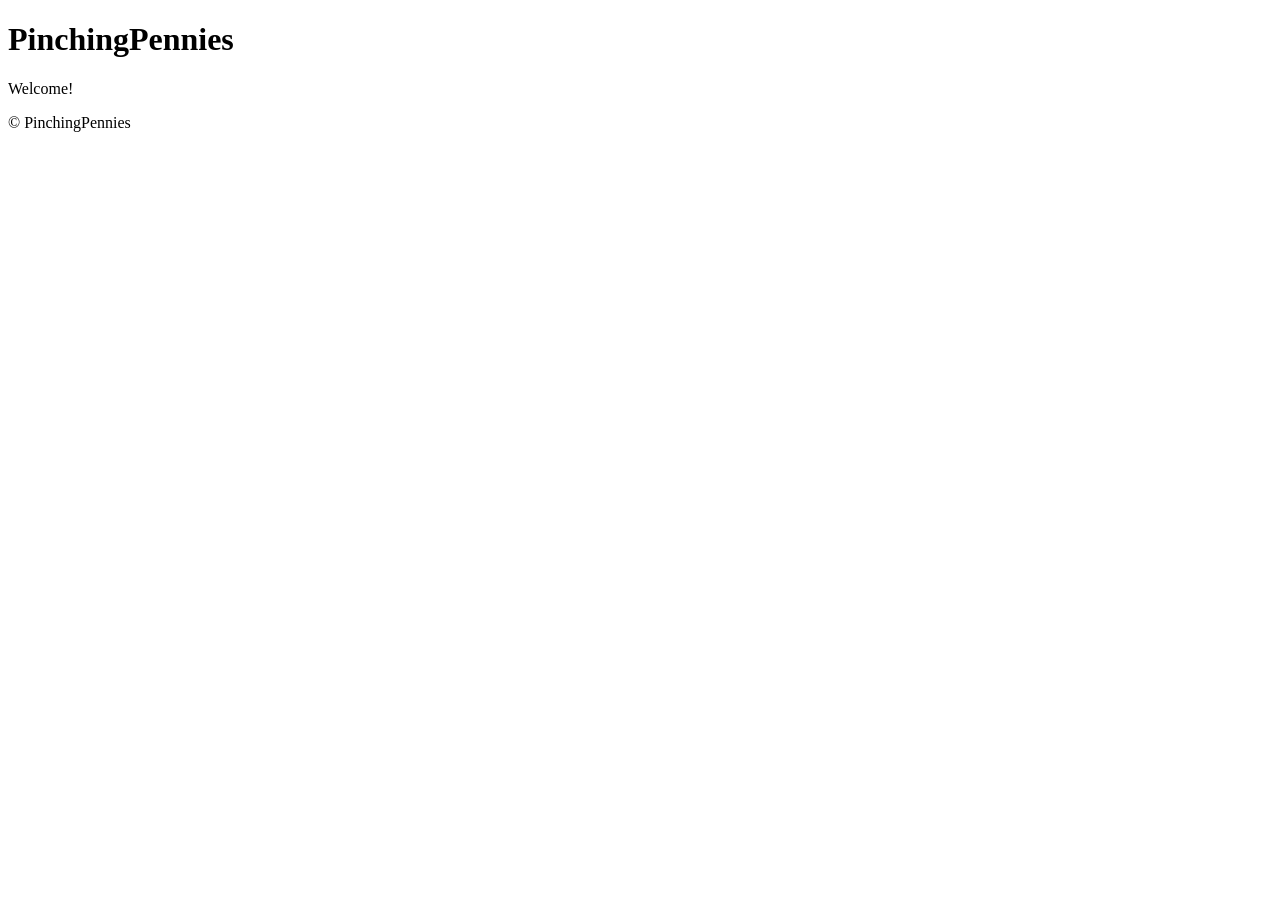
<file: docs/index.html>
<!DOCTYPE html>
<html lang="en">
<head>
  <meta charset="UTF-8">
  <meta name="viewport" content="width=device-width, initial-scale=1.0">
  <title>Home</title>
</head>
<body>

  <header>
    <h1>PinchingPennies</h1>
  </header>

  <main>
    <p>Welcome!</p>

  </main>

  <footer>
    <p>&copy; PinchingPennies</p>
  </footer>

</body>
</html>
</file>
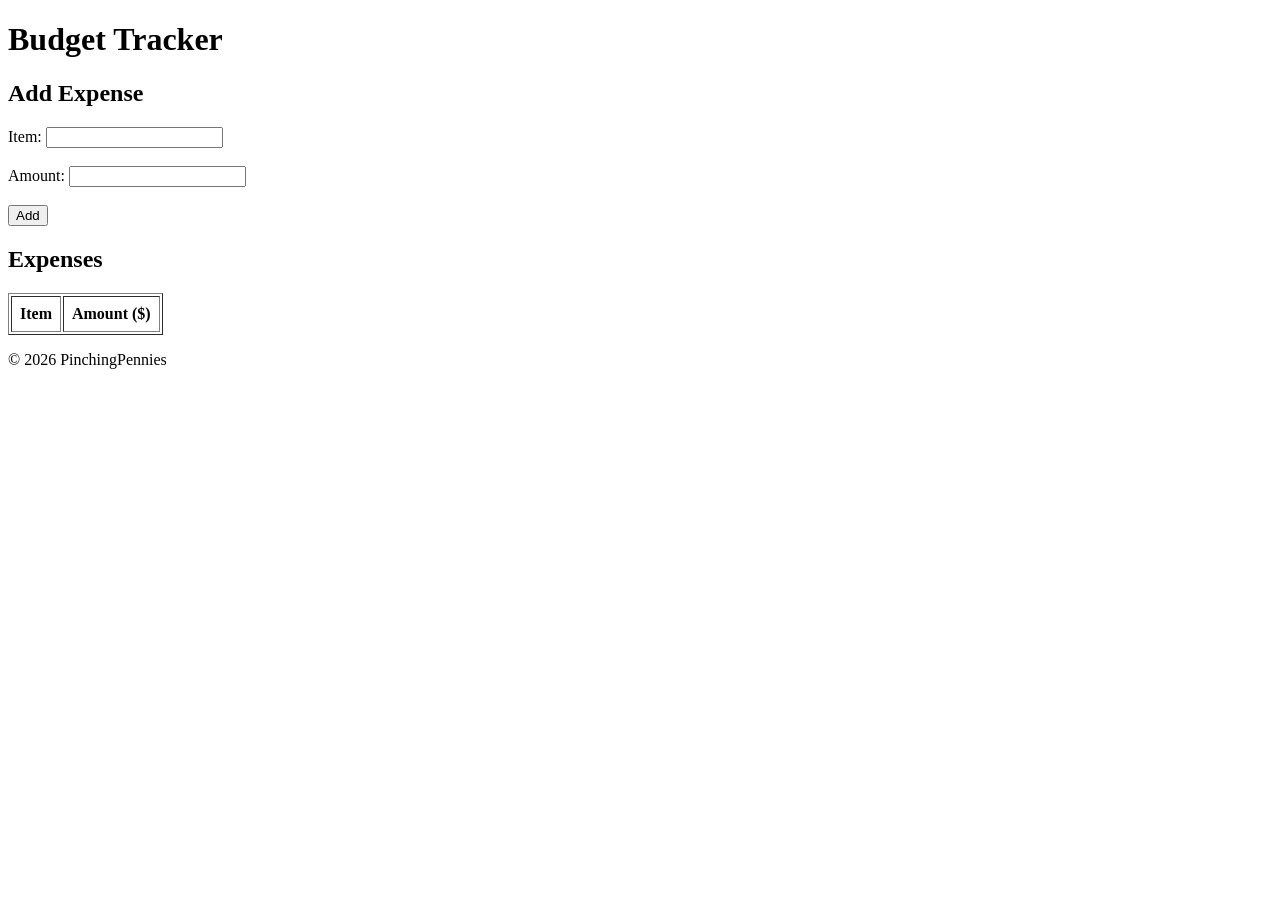
<file: tracker.html>
<!DOCTYPE html>
<html lang="en">
<head>
  <meta charset="UTF-8">
  <meta name="viewport" content="width=device-width, initial-scale=1.0">
  <title>Budget Tracker</title>
</head>
<body>

  <header>
    <h1>Budget Tracker</h1>
  </header>

  <main>

    <h2>Add Expense</h2>

    <label>Item:</label>
    <input type="text" id="item"><br><br>

    <label>Amount:</label>
    <input type="number" id="amount"><br><br>

    <button type="button" onclick="addExpense()">Add</button>

    <h2>Expenses</h2>

    <table border="1" cellpadding="8" id="expenseTable">
      <tr>
        <th>Item</th>
        <th>Amount ($)</th>
      </tr>
    </table>

  </main>

  <footer>
    <p>&copy; 2026 PinchingPennies</p>
  </footer>

  <script src="tracker.js"></script>

</body>
</html>
</file>
